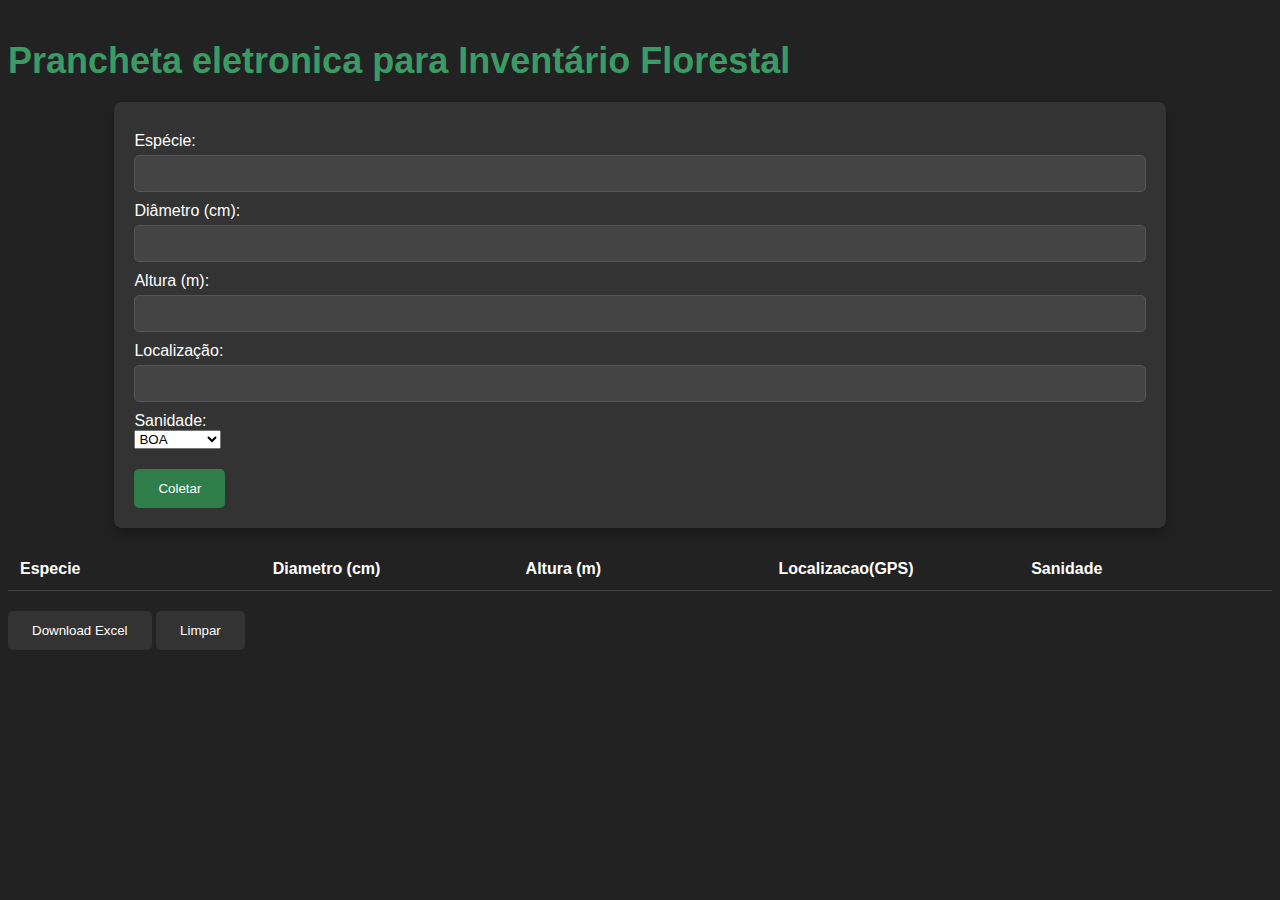
<file: index.html>
<!DOCTYPE html>
<html>
<head>
  <title>Inventário Florestal</title>
  <meta charset="UTF-8">
  <meta name="viewport" content="width=device-width, initial-scale=1.0">
  <link rel="stylesheet" href="style.css">
  <script src="script.js"></script>
</head>
<body>
  <h1>Prancheta eletronica para Inventário Florestal</h1>
  <form>
    <label for="especie">Espécie:</label>
    <input type="text" id="especie" name="especie"><br>
	  <label for="diametro">Diâmetro (cm):</label>
    <input type="number" id="diametro" name="diametro"><br>

    <label for="altura">Altura (m):</label>
    <input type="number" id="altura" name="altura"><br>
    <label for="localizacao">Localização:</label>
    <input type="text" id="localizacao" name="localizacao" readonly><br> 

    <label for="sanidade">Sanidade:</label>
    <select id="sanidade" name="sanidade">
      <option value="BOA">BOA</option>
      <option value="REGULAR">REGULAR</option>
      <option value="RUIM">RUIM</option>
    </select>  
      
      <br>

    <button type="button" name="coletar-button" id="coletar-button">Coletar</button>
</form>
<table>
  <thead>
	<tr>
	  <th>Especie</th>
	  <th>Diametro (cm)</th>
	  <th>Altura (m)</th>
    <th >Localizacao(GPS)</th>
    <th>Sanidade</th>
	</tr>
  </thead>
  <tbody id="inventario-table">
  </tbody>
</table>
<button type="button" id="download-excel">Download Excel</button>
<button type="button" id="sair-button">Limpar</button>


</body>
</html>
</file>
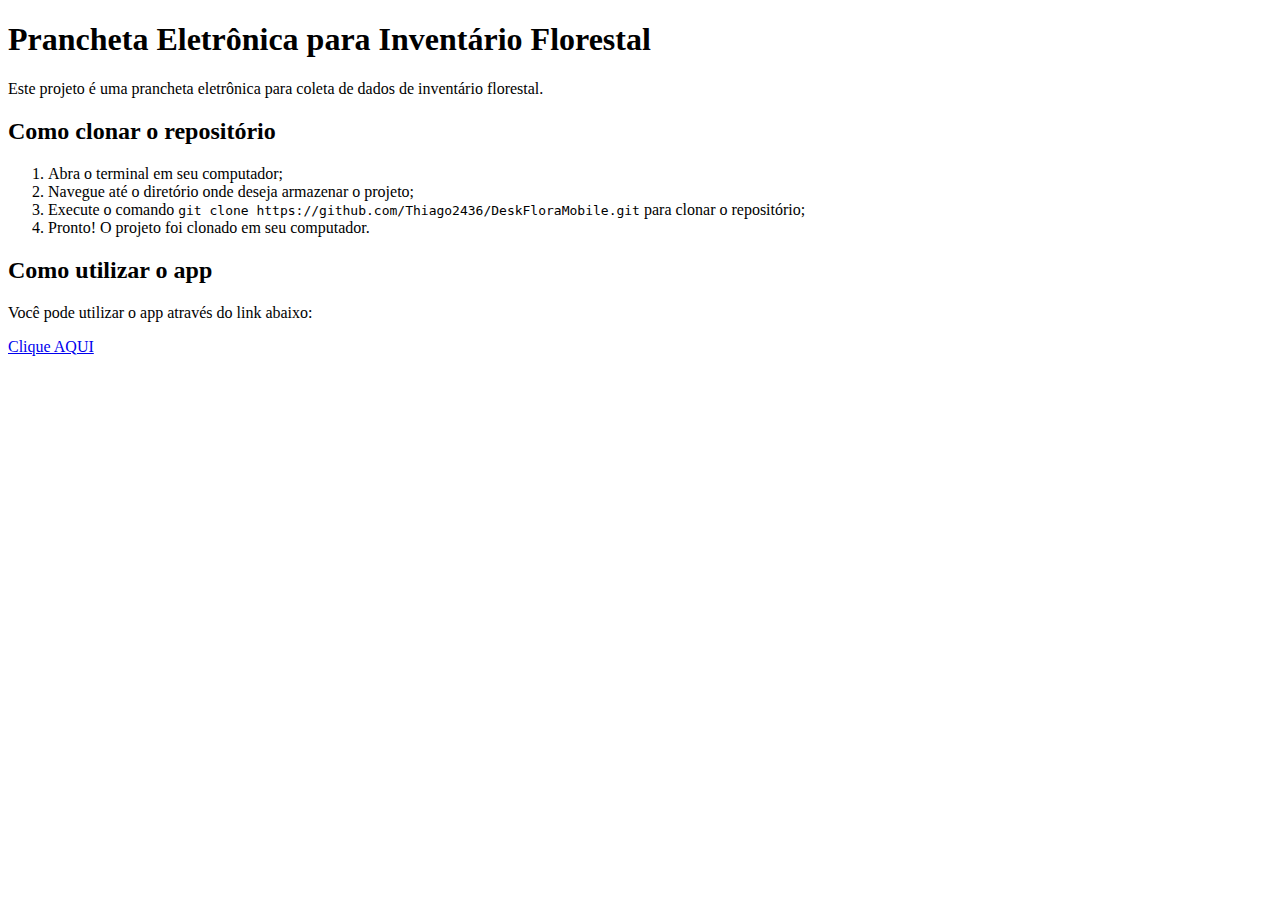
<file: Readme.html>
<!DOCTYPE html>
<html>
  <head>
    <meta charset="UTF-8">
    
  </head>
  <body>
    <h1>Prancheta Eletrônica para Inventário Florestal</h1>
    <p>Este projeto é uma prancheta eletrônica para coleta de dados de inventário florestal.</p>
    
    <h2>Como clonar o repositório</h2>
    <ol>
      <li>Abra o terminal em seu computador;</li>
      <li>Navegue até o diretório onde deseja armazenar o projeto;</li>
      <li>Execute o comando <code>git clone https://github.com/Thiago2436/DeskFloraMobile.git</code> para clonar o repositório;</li>
      <li>Pronto! O projeto foi clonado em seu computador.</li>
    </ol>
    
    <h2>Como utilizar o app</h2>
    <p>Você pode utilizar o app através do link abaixo:</p>
    <a href="https://thiago2436.github.io/DeskFloraMobile/">Clique AQUI</a>
  </body>
</html>
</file>
<file: style.css>
/* Fonte do GNOME */
body {
  font-family: 'Segoe UI', Tahoma, Geneva, Verdana, sans-serif;
  background-color: #222;
  color: #fff;
}

/* Tabela com bordas mais suaves */
table {
  width: 100%;
  border-collapse: separate;
  border-spacing: 0;
}

th, td {
  text-align: left;
  padding: 12px;
  border-bottom: 1px solid #444;
}

/* Estilos para as colunas da tabela */
th:nth-child(1),
td:nth-child(1),
th:nth-child(2),
td:nth-child(2),
th:nth-child(3),
td:nth-child(3),
th:nth-child(4),
td:nth-child(4),
th:nth-child(5),
td:nth-child(5) {
  width: 20%;
}

/* Formulário mais escuro com bordas arredondadas e sombras */
form {
  width: 90%;
  margin: 20px auto;
  background-color: #333;
  padding: 20px;
  border-radius: 8px;
  box-shadow: 0 6px 12px rgba(0, 0, 0, 0.3); /* Sombra mais pronunciada */
}

h1 {
  font-size: 28px;
  text-align: center;
  margin-top: 20px;
  color: #3a9b65; /* Tom mais escuro de verde */
}

h2 {
  font-size: 24px;
  margin-top: 20px;
  color: #3a9b65; /* Tom mais escuro de verde */
}

label {
  display: block;
  margin-top: 10px;
  color: #fff;
}

input[type="text"],
input[type="number"],
input[type="date"],
textarea {
  width: 100%;
  padding: 10px;
  border: 1px solid #555;
  border-radius: 5px;
  box-sizing: border-box;
  margin-top: 5px;
  background-color: #444;
  color: #fff;
}

button {
  background-color: #2f7e49; /* Verde mais escuro */
  color: #fff;
  border: none;
  border-radius: 5px;
  padding: 12px 24px;
  margin-top: 20px;
  cursor: pointer;
  transition: background-color 0.3s; /* Efeito de transição suave */
}

button:hover {
  background-color: #2a6c41; /* Tonalidade mais escura do verde */
}

/* Ajustes para telas maiores */
@media screen and (min-width: 768px) {
  form {
    width: 80%;
  }

  h1 {
    font-size: 36px;
    text-align: left;
    margin-top: 40px;
    margin-bottom: 20px;
  }

  h2 {
    font-size: 28px;
    margin-top: 40px;
    margin-bottom: 20px;
  }
}

/* Botões secundários */
#download-excel,
#sair-button {
  background-color: #333; /* Cor mais escura */
  color: #fff;
  border: none;
  border-radius: 5px;
  padding: 12px 24px;
  margin-top: 20px;
  cursor: pointer;
  transition: background-color 0.3s; /* Efeito de transição suave */
}

#download-excel:hover,
#sair-button:hover {
  background-color: #444; /* Tonalidade mais escura */
}
</file>
